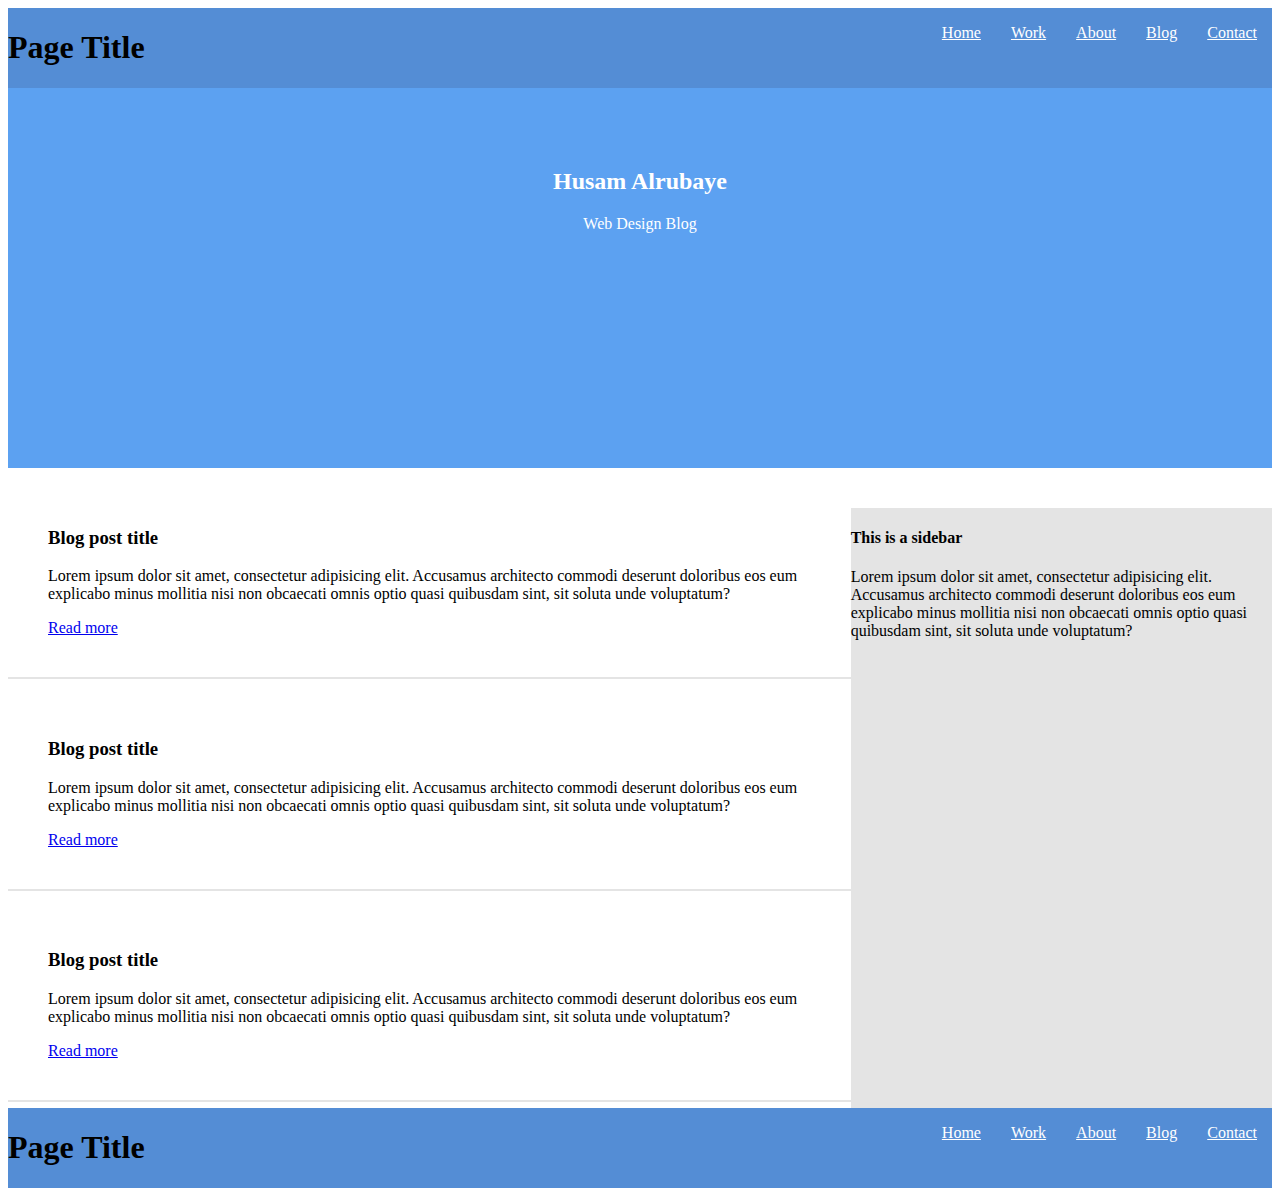
<file: lesson_1/slides/page.html>
<!doctype html>
<html lang="en">
<head>
    <meta charset="UTF-8">
    <meta name="viewport"
          content="width=device-width, user-scalable=no, initial-scale=1.0, maximum-scale=1.0, minimum-scale=1.0">
    <meta http-equiv="X-UA-Compatible" content="ie=edge">

    <link rel="stylesheet" href="css/style.css">

    <title>Document</title>

</head>
<body>

    <header>
        <h1>Page Title</h1>
        <nav>
        <ul>
            <li><a href="#">Home</a></li>
            <li><a href="#">Work</a></li>
            <li><a href="#">About</a></li>
            <li><a href="#">Blog</a></li>
            <li><a href="#">Contact</a></li>
        </ul>
        </nav>
    </header>


    <section id="banner">
        <h2>Husam Alrubaye</h2>
        <p>Web Design Blog</p>
    </section>



    <aside>
        <h4>This is a sidebar</h4>

        <p>Lorem ipsum dolor sit amet, consectetur adipisicing elit.
            Accusamus architecto commodi deserunt doloribus eos eum explicabo
            minus mollitia nisi non obcaecati omnis optio quasi quibusdam
            sint, sit soluta unde voluptatum?
        </p>

    </aside>


    <section id="posts">


        <article>
            <h3>Blog post title</h3>
            <p>Lorem ipsum dolor sit amet, consectetur adipisicing elit.
                Accusamus architecto commodi deserunt doloribus eos eum explicabo
                minus mollitia nisi non obcaecati omnis optio quasi quibusdam
                sint, sit soluta unde voluptatum?
            </p>

            <a href="#">Read more</a>

        </article>


        <article>
            <h3>Blog post title</h3>
            <p>Lorem ipsum dolor sit amet, consectetur adipisicing elit.
                Accusamus architecto commodi deserunt doloribus eos eum explicabo
                minus mollitia nisi non obcaecati omnis optio quasi quibusdam
                sint, sit soluta unde voluptatum?
            </p>

            <a href="#">Read more</a>

        </article>


        <article>
            <h3>Blog post title</h3>
            <p>Lorem ipsum dolor sit amet, consectetur adipisicing elit.
                Accusamus architecto commodi deserunt doloribus eos eum explicabo
                minus mollitia nisi non obcaecati omnis optio quasi quibusdam
                sint, sit soluta unde voluptatum?
            </p>

            <a href="#">Read more</a>

        </article>
    </section>


    <footer>
        <h1>Page Title</h1>
        <nav>
            <ul>
                <li><a href="#">Home</a></li>
                <li><a href="#">Work</a></li>
                <li><a href="#">About</a></li>
                <li><a href="#">Blog</a></li>
                <li><a href="#">Contact</a></li>
            </ul>
        </nav>
    </footer>

</body>
</html>
</file>
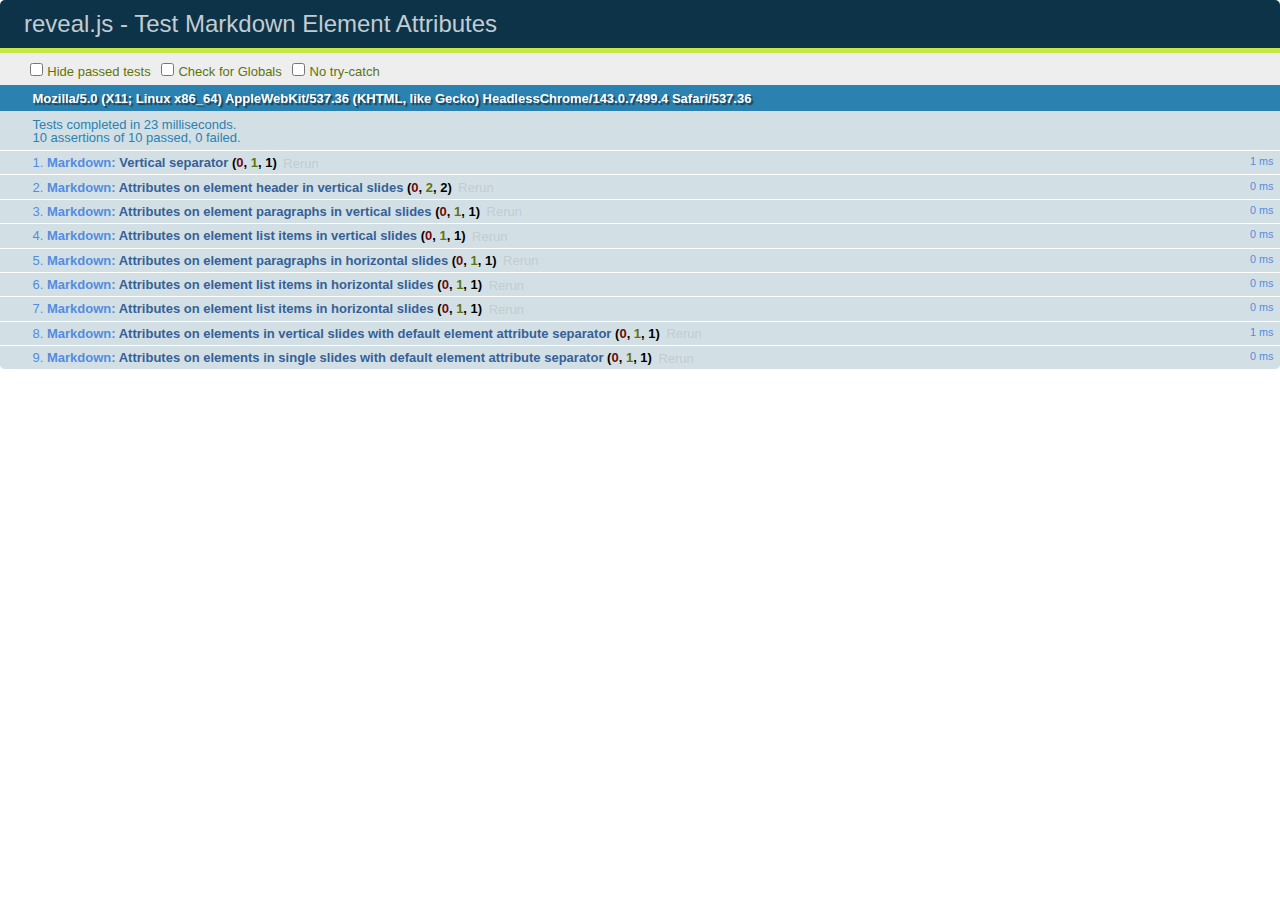
<file: lesson_1/slides/test/test-markdown-element-attributes.html>
<!doctype html>
<html lang="en">

	<head>
		<meta charset="utf-8">

		<title>reveal.js - Test Markdown Element Attributes</title>

		<link rel="stylesheet" href="../css/reveal.css">
		<link rel="stylesheet" href="qunit-1.12.0.css">
	</head>

	<body style="overflow: auto;">

		<div id="qunit"></div>
		<div id="qunit-fixture"></div>

		<div class="reveal" style="display: none;">

			<div class="slides">

				<!-- <section data-markdown="example.md" data-separator="^\n\n\n" data-separator-vertical="^\n\n"></section> -->

				<!-- Slides are separated by newline + three dashes + newline, vertical slides identical but two dashes -->
				<section data-markdown data-separator="^\n---\n$" data-separator-vertical="^\n--\n$" data-element-attributes="{_\s*?([^}]+?)}">>
					<script type="text/template">
						## Slide 1.1
						<!-- {_class="fragment fade-out" data-fragment-index="1"} -->

						--

						## Slide 1.2
						<!-- {_class="fragment shrink"} -->

						Paragraph 1
						<!-- {_class="fragment grow"} -->

						Paragraph 2
						<!-- {_class="fragment grow"} -->

						- list item 1 <!-- {_class="fragment grow"} -->
						- list item 2 <!-- {_class="fragment grow"} -->
						- list item 3 <!-- {_class="fragment grow"} -->


						---

						## Slide 2


						Paragraph 1.2  
						multi-line <!-- {_class="fragment highlight-red"} -->

						Paragraph 2.2 <!-- {_class="fragment highlight-red"} -->

						Paragraph 2.3 <!-- {_class="fragment highlight-red"} -->

						Paragraph 2.4 <!-- {_class="fragment highlight-red"} -->

						- list item 1 <!-- {_class="fragment highlight-green"} -->
						- list item 2<!-- {_class="fragment highlight-green"} -->
						- list item 3<!-- {_class="fragment highlight-green"} -->
						- list item 4
						<!-- {_class="fragment highlight-green"} -->
						- list item 5<!-- {_class="fragment highlight-green"} -->

						Test

						![Example Picture](examples/assets/image2.png)
						<!-- {_class="reveal stretch"} -->

					</script>
				</section>



				<section 	data-markdown data-separator="^\n\n\n"
									data-separator-vertical="^\n\n"
									data-separator-notes="^Note:"
									data-charset="utf-8">
					<script type="text/template">
						# Test attributes in Markdown with default separator
						## Slide 1 Def <!-- .element: class="fragment highlight-red" data-fragment-index="1" -->


						## Slide 2 Def
						<!-- .element: class="fragment highlight-red" -->

					</script>
				</section>

				<section data-markdown>
				  <script type="text/template">
					## Hello world
					A paragraph
					<!-- .element: class="fragment highlight-blue" -->
				  </script>
				</section>

				<section data-markdown>
				  <script type="text/template">
					## Hello world

					Multiple  
					Line
					<!-- .element: class="fragment highlight-blue" -->
				  </script>
				</section>

				<section data-markdown>
				  <script type="text/template">
					## Hello world

					Test<!-- .element: class="fragment highlight-blue" -->

					More Test
				  </script>
				</section>


			</div>

		</div>

		<script src="../lib/js/head.min.js"></script>
		<script src="../js/reveal.js"></script>
		<script src="../plugin/markdown/marked.js"></script>
		<script src="../plugin/markdown/markdown.js"></script>
		<script src="qunit-1.12.0.js"></script>

		<script src="test-markdown-element-attributes.js"></script>

	</body>
</html>
</file>
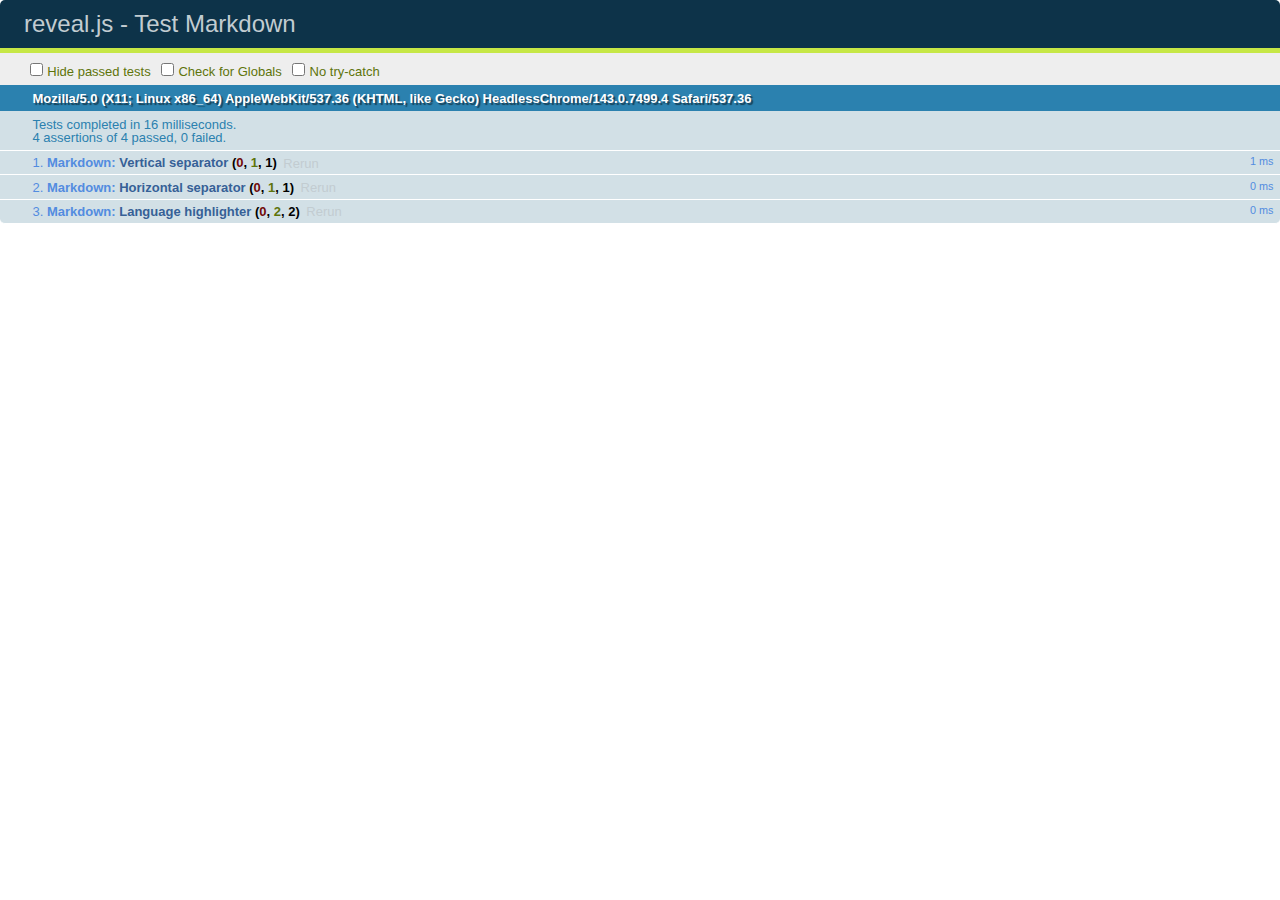
<file: lesson_1/slides/test/test-markdown-external.html>
<!doctype html>
<html lang="en">

	<head>
		<meta charset="utf-8">

		<title>reveal.js - Test Markdown</title>

		<link rel="stylesheet" href="../css/reveal.css">
		<link rel="stylesheet" href="qunit-1.12.0.css">
	</head>

	<body style="overflow: auto;">

		<div id="qunit"></div>
  		<div id="qunit-fixture"></div>

		<div class="reveal" style="display: none;">

			<div class="slides">
				<section data-markdown="simple.md" data-separator="^\n\n\n" data-separator-vertical="^\n\n"></section>
			</div>

		</div>

		<script src="../lib/js/head.min.js"></script>
		<script src="../js/reveal.js"></script>
		<script src="../plugin/highlight/highlight.js"></script>
		<script src="../plugin/markdown/marked.js"></script>
		<script src="../plugin/markdown/markdown.js"></script>
		<script src="qunit-1.12.0.js"></script>

		<script src="test-markdown-external.js"></script>

	</body>
</html>
</file>
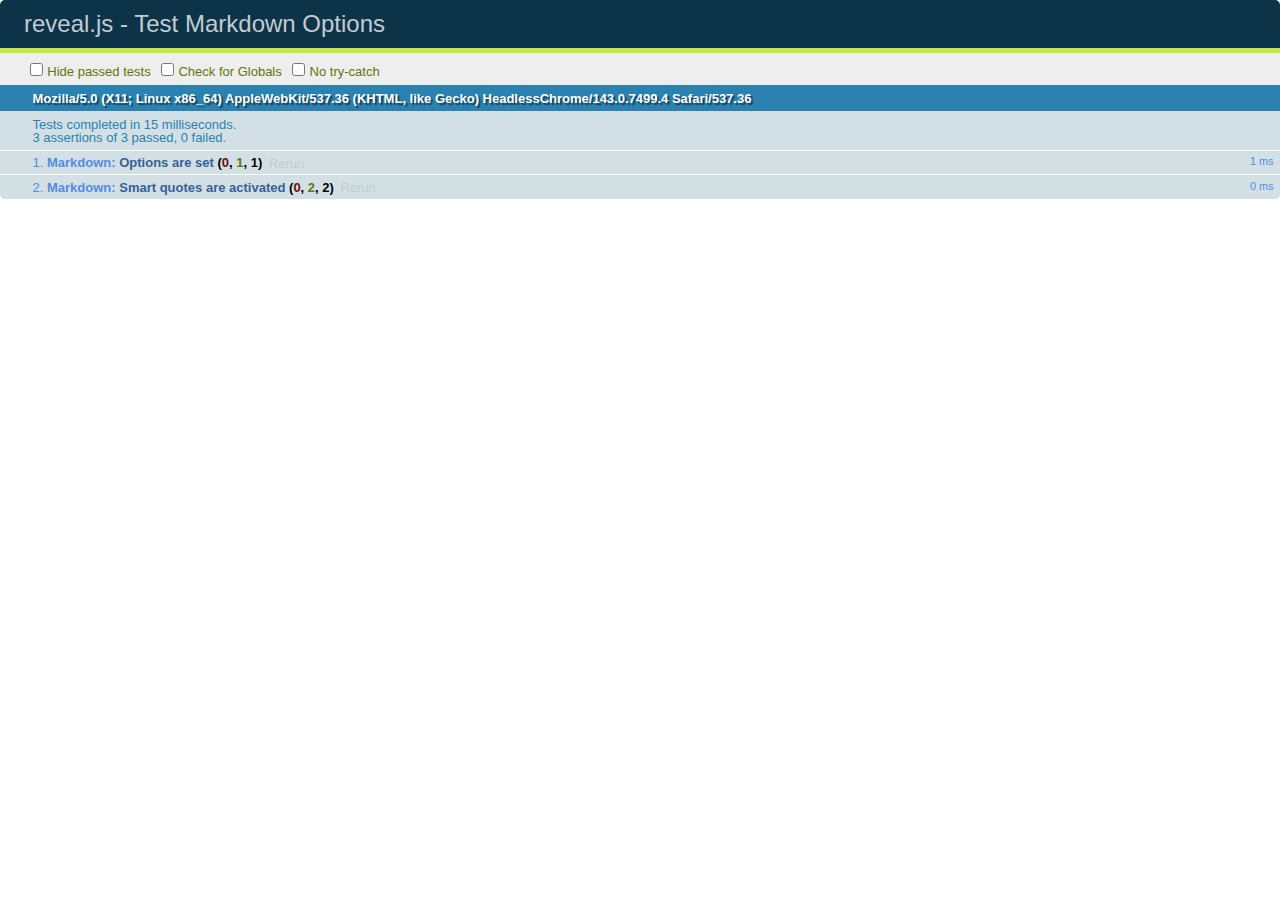
<file: lesson_1/slides/test/test-markdown-options.html>
<!doctype html>
<html lang="en">

	<head>
		<meta charset="utf-8">

		<title>reveal.js - Test Markdown Options</title>

		<link rel="stylesheet" href="../css/reveal.css">
		<link rel="stylesheet" href="qunit-1.12.0.css">
	</head>

	<body style="overflow: auto;">

		<div id="qunit"></div>
		<div id="qunit-fixture"></div>

		<div class="reveal" style="display: none;">

			<div class="slides">

				<section data-markdown>
					<script type="text/template">
						## Testing Markdown Options

						This "slide" should contain 'smart' quotes.
					</script>
				</section>

			</div>

		</div>

		<script src="../lib/js/head.min.js"></script>
		<script src="../js/reveal.js"></script>
		<script src="qunit-1.12.0.js"></script>

		<script src="test-markdown-options.js"></script>

	</body>
</html>
</file>
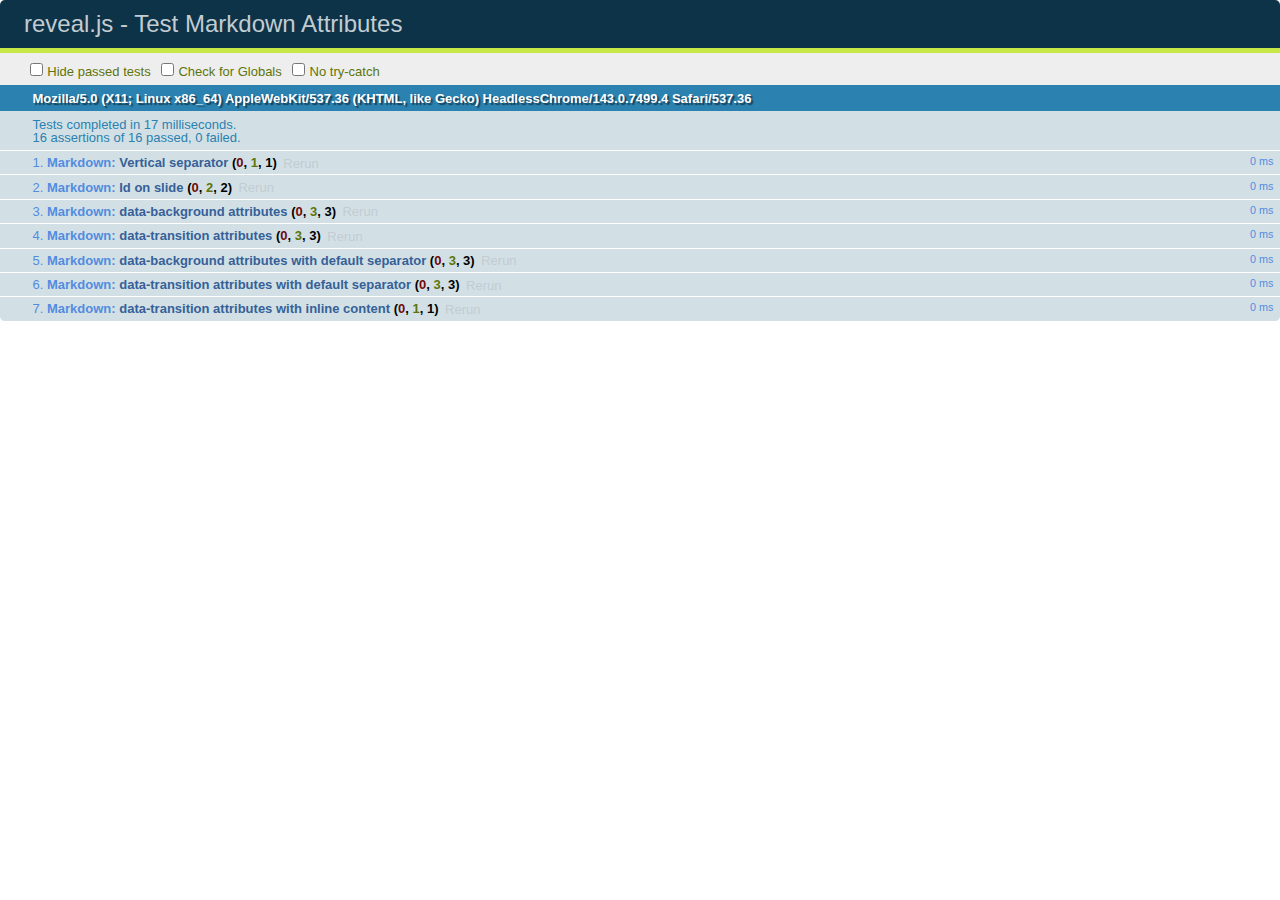
<file: lesson_1/slides/test/test-markdown-slide-attributes.html>
<!doctype html>
<html lang="en">

	<head>
		<meta charset="utf-8">

		<title>reveal.js - Test Markdown Attributes</title>

		<link rel="stylesheet" href="../css/reveal.css">
		<link rel="stylesheet" href="qunit-1.12.0.css">
	</head>

	<body style="overflow: auto;">

		<div id="qunit"></div>
		<div id="qunit-fixture"></div>

		<div class="reveal" style="display: none;">

			<div class="slides">

				<!-- <section data-markdown="example.md" data-separator="^\n\n\n" data-separator-vertical="^\n\n"></section> -->

				<!-- Slides are separated by three lines, vertical slides by two lines, attributes are one any line starting with (spaces and) two dashes -->
				<section 	data-markdown data-separator="^\n\n\n"
									data-separator-vertical="^\n\n"
									data-separator-notes="^Note:"
									data-attributes="--\s(.*?)$"
									data-charset="utf-8">
					<script type="text/template">
						# Test attributes in Markdown
						## Slide 1



						## Slide 2
						<!-- -- id="slide2" data-transition="zoom" data-background="#A0C66B" -->


						## Slide 2.1
						<!-- -- data-background="#ff0000" data-transition="fade" -->


						## Slide 2.2
						[Link to Slide2](#/slide2)



						## Slide 3
						<!-- -- data-transition="zoom" data-background="#C6916B" -->



						## Slide 4
					</script>
				</section>

				<section 	data-markdown data-separator="^\n\n\n"
									data-separator-vertical="^\n\n"
									data-separator-notes="^Note:"
									data-charset="utf-8">
					<script type="text/template">
						# Test attributes in Markdown with default separator
						## Slide 1 Def



						## Slide 2 Def
						<!-- .slide: id="slide2def" data-transition="concave" data-background="#A7C66B" -->


						## Slide 2.1 Def
						<!-- .slide: data-background="#f70000" data-transition="page" -->


						## Slide 2.2 Def
						[Link to Slide2](#/slide2def)



						## Slide 3 Def
						<!-- .slide: data-transition="concave" data-background="#C7916B" -->



						## Slide 4
					</script>
				</section>

				<section data-markdown>
					<script type="text/template">
						<!-- .slide: data-background="#ff0000" -->
						## Hello world
					</script>
				</section>

				<section data-markdown>
					<script type="text/template">
						## Hello world
						<!-- .slide: data-background="#ff0000" -->
					</script>
				</section>

				<section data-markdown>
					<script type="text/template">
						## Hello world

						Test
						<!-- .slide: data-background="#ff0000" -->

						More Test
					</script>
				</section>

			</div>

		</div>

		<script src="../lib/js/head.min.js"></script>
		<script src="../js/reveal.js"></script>
		<script src="../plugin/markdown/marked.js"></script>
		<script src="../plugin/markdown/markdown.js"></script>
		<script src="qunit-1.12.0.js"></script>

		<script src="test-markdown-slide-attributes.js"></script>

	</body>
</html>
</file>
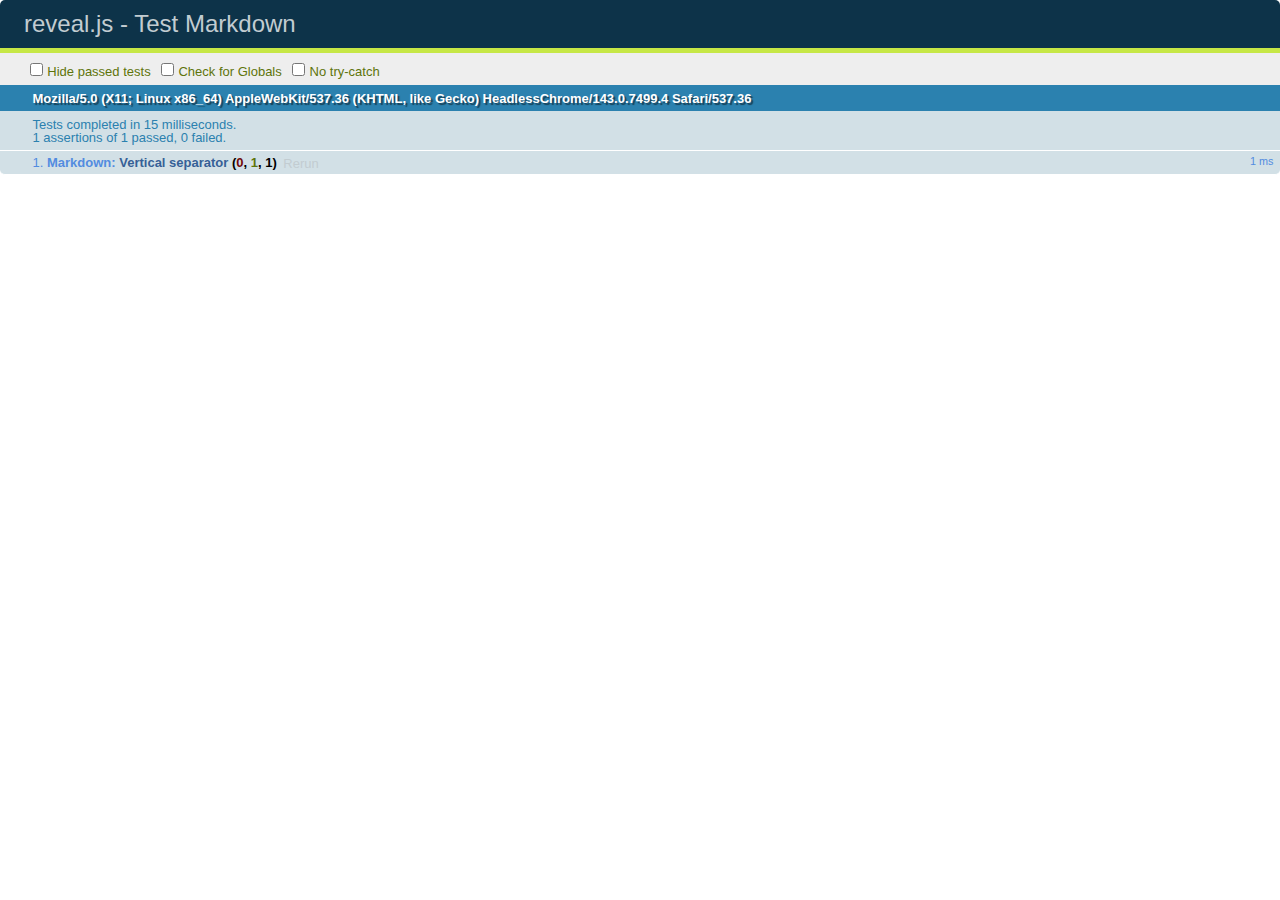
<file: lesson_1/slides/test/test-markdown.html>
<!doctype html>
<html lang="en">

	<head>
		<meta charset="utf-8">

		<title>reveal.js - Test Markdown</title>

		<link rel="stylesheet" href="../css/reveal.css">
		<link rel="stylesheet" href="qunit-1.12.0.css">
	</head>

	<body style="overflow: auto;">

		<div id="qunit"></div>
		<div id="qunit-fixture"></div>

		<div class="reveal" style="display: none;">

			<div class="slides">

				<!-- <section data-markdown="example.md" data-separator="^\n\n\n" data-separator-vertical="^\n\n"></section> -->

				<!-- Slides are separated by newline + three dashes + newline, vertical slides identical but two dashes -->
				<section data-markdown data-separator="^\n---\n$" data-separator-vertical="^\n--\n$">
					<script type="text/template">
						## Slide 1.1

						--

						## Slide 1.2

						---

						## Slide 2
					</script>
				</section>

			</div>

		</div>

		<script src="../lib/js/head.min.js"></script>
		<script src="../js/reveal.js"></script>
		<script src="../plugin/markdown/marked.js"></script>
		<script src="../plugin/markdown/markdown.js"></script>
		<script src="qunit-1.12.0.js"></script>

		<script src="test-markdown.js"></script>

	</body>
</html>
</file>
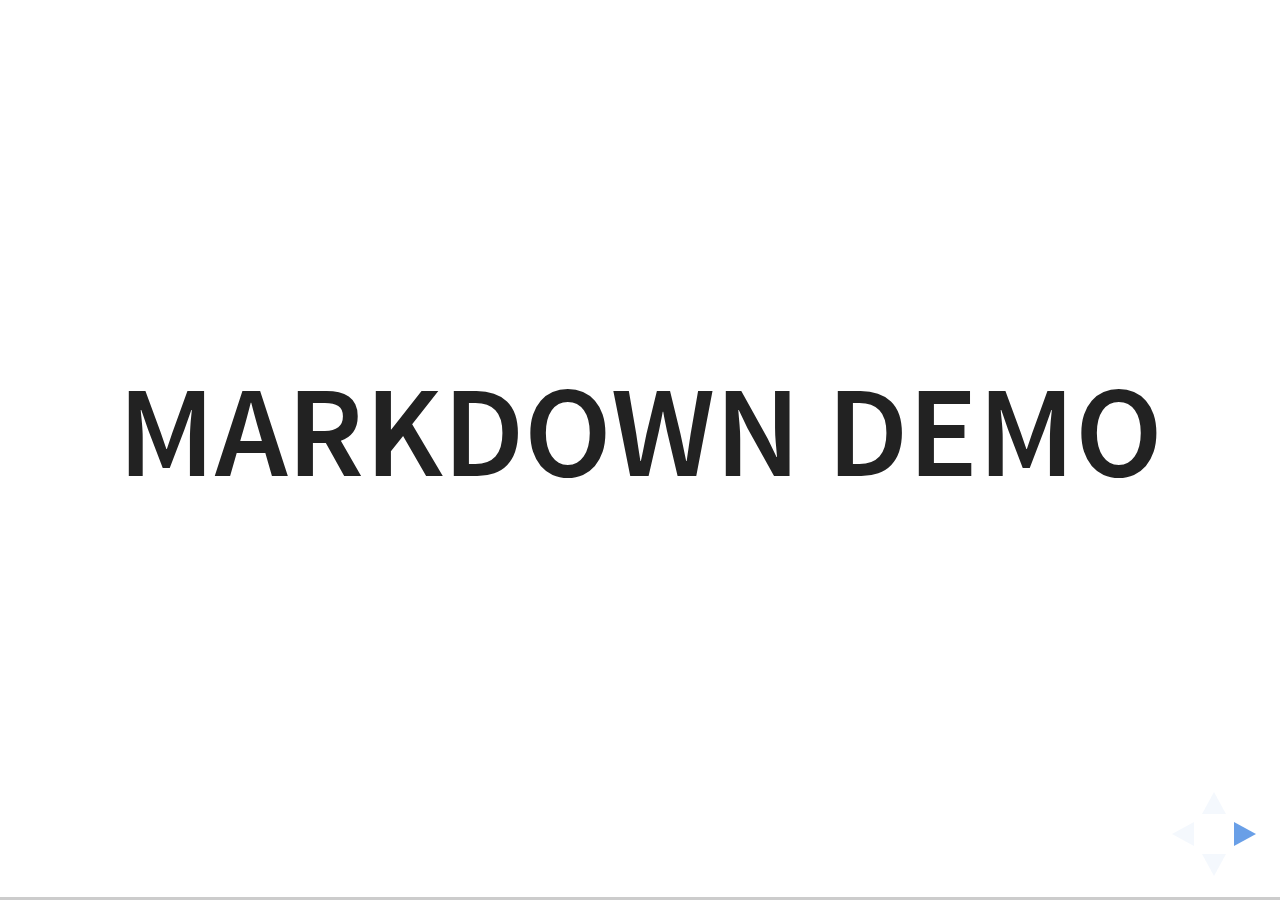
<file: lesson_1/slides/plugin/markdown/example.html>
<!doctype html>
<html lang="en">

	<head>
		<meta charset="utf-8">

		<title>reveal.js - Markdown Demo</title>

		<link rel="stylesheet" href="../../css/reveal.css">
		<link rel="stylesheet" href="../../css/theme/white.css" id="theme">

        <link rel="stylesheet" href="../../lib/css/zenburn.css">
	</head>

	<body>

		<div class="reveal">

			<div class="slides">

                <!-- Use external markdown resource, separate slides by three newlines; vertical slides by two newlines -->
                <section data-markdown="example.md" data-separator="^\n\n\n" data-separator-vertical="^\n\n"></section>

                <!-- Slides are separated by three dashes (quick 'n dirty regular expression) -->
                <section data-markdown data-separator="---">
                    <script type="text/template">
                        ## Demo 1
                        Slide 1
                        ---
                        ## Demo 1
                        Slide 2
                        ---
                        ## Demo 1
                        Slide 3
                    </script>
                </section>

                <!-- Slides are separated by newline + three dashes + newline, vertical slides identical but two dashes -->
                <section data-markdown data-separator="^\n---\n$" data-separator-vertical="^\n--\n$">
                    <script type="text/template">
                        ## Demo 2
                        Slide 1.1

                        --

                        ## Demo 2
                        Slide 1.2

                        ---

                        ## Demo 2
                        Slide 2
                    </script>
                </section>

                <!-- No "extra" slides, since there are no separators defined (so they'll become horizontal rulers) -->
                <section data-markdown>
                    <script type="text/template">
                        A

                        ---

                        B

                        ---

                        C
                    </script>
                </section>

                <!-- Slide attributes -->
                <section data-markdown>
                    <script type="text/template">
                        <!-- .slide: data-background="#000000" -->
                        ## Slide attributes
                    </script>
                </section>

                <!-- Element attributes -->
                <section data-markdown>
                    <script type="text/template">
                        ## Element attributes
                        - Item 1 <!-- .element: class="fragment" data-fragment-index="2" -->
                        - Item 2 <!-- .element: class="fragment" data-fragment-index="1" -->
                    </script>
                </section>

                <!-- Code -->
                <section data-markdown>
                    <script type="text/template">
                        ```php
                        public function foo()
                        {
                            $foo = array(
                                'bar' => 'bar'
                            )
                        }
                        ```
                    </script>
                </section>

            </div>
		</div>

		<script src="../../lib/js/head.min.js"></script>
		<script src="../../js/reveal.js"></script>

		<script>

			Reveal.initialize({
				controls: true,
				progress: true,
				history: true,
				center: true,

				// Optional libraries used to extend on reveal.js
				dependencies: [
					{ src: '../../lib/js/classList.js', condition: function() { return !document.body.classList; } },
					{ src: 'marked.js', condition: function() { return !!document.querySelector( '[data-markdown]' ); } },
                    { src: 'markdown.js', condition: function() { return !!document.querySelector( '[data-markdown]' ); } },
                    { src: '../highlight/highlight.js', async: true, callback: function() { hljs.initHighlightingOnLoad(); } },
					{ src: '../notes/notes.js' }
				]
			});

		</script>

	</body>
</html>
</file>
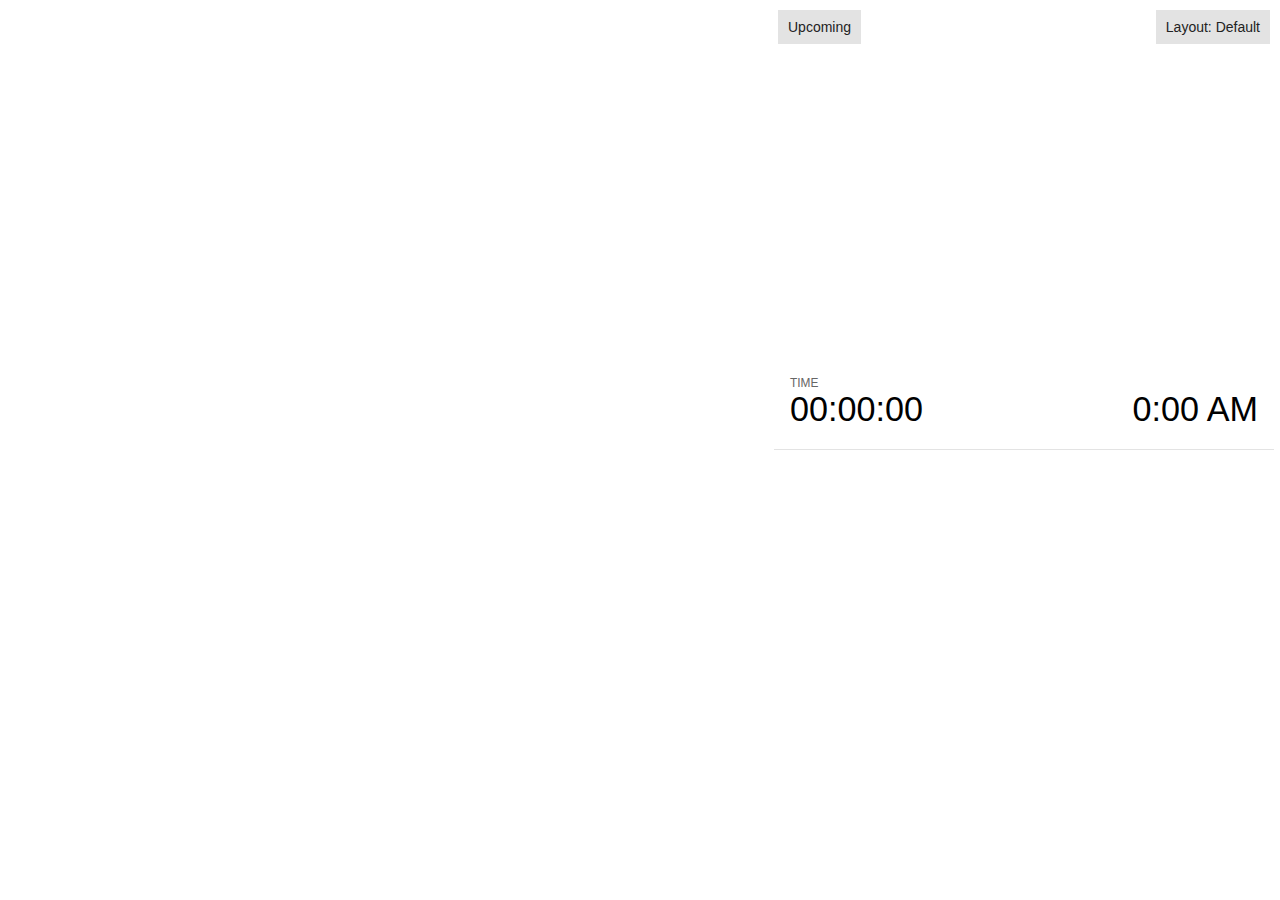
<file: lesson_1/slides/plugin/notes/notes.html>
<!doctype html>
<html lang="en">
	<head>
		<meta charset="utf-8">

		<title>reveal.js - Slide Notes</title>

		<style>
			body {
				font-family: Helvetica;
				font-size: 18px;
			}

			#current-slide,
			#upcoming-slide,
			#speaker-controls {
				padding: 6px;
				box-sizing: border-box;
				-moz-box-sizing: border-box;
			}

			#current-slide iframe,
			#upcoming-slide iframe {
				width: 100%;
				height: 100%;
				border: 1px solid #ddd;
			}

			#current-slide .label,
			#upcoming-slide .label {
				position: absolute;
				top: 10px;
				left: 10px;
				z-index: 2;
			}

			.overlay-element {
				height: 34px;
				line-height: 34px;
				padding: 0 10px;
				text-shadow: none;
				background: rgba( 220, 220, 220, 0.8 );
				color: #222;
				font-size: 14px;
			}

			.overlay-element.interactive:hover {
				background: rgba( 220, 220, 220, 1 );
			}

			#current-slide {
				position: absolute;
				width: 60%;
				height: 100%;
				top: 0;
				left: 0;
				padding-right: 0;
			}

			#upcoming-slide {
				position: absolute;
				width: 40%;
				height: 40%;
				right: 0;
				top: 0;
			}

			/* Speaker controls */
			#speaker-controls {
				position: absolute;
				top: 40%;
				right: 0;
				width: 40%;
				height: 60%;
				overflow: auto;
				font-size: 18px;
			}

				.speaker-controls-time.hidden,
				.speaker-controls-notes.hidden {
					display: none;
				}

				.speaker-controls-time .label,
				.speaker-controls-pace .label,
				.speaker-controls-notes .label {
					text-transform: uppercase;
					font-weight: normal;
					font-size: 0.66em;
					color: #666;
					margin: 0;
				}

				.speaker-controls-time, .speaker-controls-pace {
					border-bottom: 1px solid rgba( 200, 200, 200, 0.5 );
					margin-bottom: 10px;
					padding: 10px 16px;
					padding-bottom: 20px;
					cursor: pointer;
				}

				.speaker-controls-time .reset-button {
					opacity: 0;
					float: right;
					color: #666;
					text-decoration: none;
				}
				.speaker-controls-time:hover .reset-button {
					opacity: 1;
				}

				.speaker-controls-time .timer,
				.speaker-controls-time .clock {
					width: 50%;
				}

				.speaker-controls-time .timer,
				.speaker-controls-time .clock,
				.speaker-controls-time .pacing .hours-value,
				.speaker-controls-time .pacing .minutes-value,
				.speaker-controls-time .pacing .seconds-value {
					font-size: 1.9em;
				}

				.speaker-controls-time .timer {
					float: left;
				}

				.speaker-controls-time .clock {
					float: right;
					text-align: right;
				}

				.speaker-controls-time span.mute {
					opacity: 0.3;
				}

				.speaker-controls-time .pacing-title {
					margin-top: 5px;
				}

				.speaker-controls-time .pacing.ahead {
					color: blue;
				}

				.speaker-controls-time .pacing.on-track {
					color: green;
				}

				.speaker-controls-time .pacing.behind {
					color: red;
				}

				.speaker-controls-notes {
					padding: 10px 16px;
				}

				.speaker-controls-notes .value {
					margin-top: 5px;
					line-height: 1.4;
					font-size: 1.2em;
				}

			/* Layout selector */
			#speaker-layout {
				position: absolute;
				top: 10px;
				right: 10px;
				color: #222;
				z-index: 10;
			}
				#speaker-layout select {
					position: absolute;
					width: 100%;
					height: 100%;
					top: 0;
					left: 0;
					border: 0;
					box-shadow: 0;
					cursor: pointer;
					opacity: 0;

					font-size: 1em;
					background-color: transparent;

					-moz-appearance: none;
					-webkit-appearance: none;
					-webkit-tap-highlight-color: rgba(0, 0, 0, 0);
				}

				#speaker-layout select:focus {
					outline: none;
					box-shadow: none;
				}

			.clear {
				clear: both;
			}

			/* Speaker layout: Wide */
			body[data-speaker-layout="wide"] #current-slide,
			body[data-speaker-layout="wide"] #upcoming-slide {
				width: 50%;
				height: 45%;
				padding: 6px;
			}

			body[data-speaker-layout="wide"] #current-slide {
				top: 0;
				left: 0;
			}

			body[data-speaker-layout="wide"] #upcoming-slide {
				top: 0;
				left: 50%;
			}

			body[data-speaker-layout="wide"] #speaker-controls {
				top: 45%;
				left: 0;
				width: 100%;
				height: 50%;
				font-size: 1.25em;
			}

			/* Speaker layout: Tall */
			body[data-speaker-layout="tall"] #current-slide,
			body[data-speaker-layout="tall"] #upcoming-slide {
				width: 45%;
				height: 50%;
				padding: 6px;
			}

			body[data-speaker-layout="tall"] #current-slide {
				top: 0;
				left: 0;
			}

			body[data-speaker-layout="tall"] #upcoming-slide {
				top: 50%;
				left: 0;
			}

			body[data-speaker-layout="tall"] #speaker-controls {
				padding-top: 40px;
				top: 0;
				left: 45%;
				width: 55%;
				height: 100%;
				font-size: 1.25em;
			}

			/* Speaker layout: Notes only */
			body[data-speaker-layout="notes-only"] #current-slide,
			body[data-speaker-layout="notes-only"] #upcoming-slide {
				display: none;
			}

			body[data-speaker-layout="notes-only"] #speaker-controls {
				padding-top: 40px;
				top: 0;
				left: 0;
				width: 100%;
				height: 100%;
				font-size: 1.25em;
			}

			@media screen and (max-width: 1080px) {
				body[data-speaker-layout="default"] #speaker-controls {
					font-size: 16px;
				}
			}

			@media screen and (max-width: 900px) {
				body[data-speaker-layout="default"] #speaker-controls {
					font-size: 14px;
				}
			}

			@media screen and (max-width: 800px) {
				body[data-speaker-layout="default"] #speaker-controls {
					font-size: 12px;
				}
			}

		</style>
	</head>

	<body>

		<div id="current-slide"></div>
		<div id="upcoming-slide"><span class="overlay-element label">Upcoming</span></div>
		<div id="speaker-controls">
			<div class="speaker-controls-time">
				<h4 class="label">Time <span class="reset-button">Click to Reset</span></h4>
				<div class="clock">
					<span class="clock-value">0:00 AM</span>
				</div>
				<div class="timer">
					<span class="hours-value">00</span><span class="minutes-value">:00</span><span class="seconds-value">:00</span>
				</div>
				<div class="clear"></div>

				<h4 class="label pacing-title" style="display: none">Pacing – Time to finish current slide</h4>
				<div class="pacing" style="display: none">
					<span class="hours-value">00</span><span class="minutes-value">:00</span><span class="seconds-value">:00</span>
				</div>
			</div>

			<div class="speaker-controls-notes hidden">
				<h4 class="label">Notes</h4>
				<div class="value"></div>
			</div>
		</div>
		<div id="speaker-layout" class="overlay-element interactive">
			<span class="speaker-layout-label"></span>
			<select class="speaker-layout-dropdown"></select>
		</div>

		<script src="../../plugin/markdown/marked.js"></script>
		<script>

			(function() {

				var notes,
					notesValue,
					currentState,
					currentSlide,
					upcomingSlide,
					layoutLabel,
					layoutDropdown,
					connected = false;

				var SPEAKER_LAYOUTS = {
					'default': 'Default',
					'wide': 'Wide',
					'tall': 'Tall',
					'notes-only': 'Notes only'
				};

				setupLayout();

				window.addEventListener( 'message', function( event ) {

					var data = JSON.parse( event.data );

					// The overview mode is only useful to the reveal.js instance
					// where navigation occurs so we don't sync it
					if( data.state ) delete data.state.overview;

					// Messages sent by the notes plugin inside of the main window
					if( data && data.namespace === 'reveal-notes' ) {
						if( data.type === 'connect' ) {
							handleConnectMessage( data );
						}
						else if( data.type === 'state' ) {
							handleStateMessage( data );
						}
					}
					// Messages sent by the reveal.js inside of the current slide preview
					else if( data && data.namespace === 'reveal' ) {
						if( /ready/.test( data.eventName ) ) {
							// Send a message back to notify that the handshake is complete
							window.opener.postMessage( JSON.stringify({ namespace: 'reveal-notes', type: 'connected'} ), '*' );
						}
						else if( /slidechanged|fragmentshown|fragmenthidden|paused|resumed/.test( data.eventName ) && currentState !== JSON.stringify( data.state ) ) {

							window.opener.postMessage( JSON.stringify({ method: 'setState', args: [ data.state ]} ), '*' );

						}
					}

				} );

				/**
				 * Called when the main window is trying to establish a
				 * connection.
				 */
				function handleConnectMessage( data ) {

					if( connected === false ) {
						connected = true;

						setupIframes( data );
						setupKeyboard();
						setupNotes();
						setupTimer();
					}

				}

				/**
				 * Called when the main window sends an updated state.
				 */
				function handleStateMessage( data ) {

					// Store the most recently set state to avoid circular loops
					// applying the same state
					currentState = JSON.stringify( data.state );

					// No need for updating the notes in case of fragment changes
					if ( data.notes ) {
						notes.classList.remove( 'hidden' );
						notesValue.style.whiteSpace = data.whitespace;
						if( data.markdown ) {
							notesValue.innerHTML = marked( data.notes );
						}
						else {
							notesValue.innerHTML = data.notes;
						}
					}
					else {
						notes.classList.add( 'hidden' );
					}

					// Update the note slides
					currentSlide.contentWindow.postMessage( JSON.stringify({ method: 'setState', args: [ data.state ] }), '*' );
					upcomingSlide.contentWindow.postMessage( JSON.stringify({ method: 'setState', args: [ data.state ] }), '*' );
					upcomingSlide.contentWindow.postMessage( JSON.stringify({ method: 'next' }), '*' );

				}

				// Limit to max one state update per X ms
				handleStateMessage = debounce( handleStateMessage, 200 );

				/**
				 * Forward keyboard events to the current slide window.
				 * This enables keyboard events to work even if focus
				 * isn't set on the current slide iframe.
				 */
				function setupKeyboard() {

					document.addEventListener( 'keydown', function( event ) {
						currentSlide.contentWindow.postMessage( JSON.stringify({ method: 'triggerKey', args: [ event.keyCode ] }), '*' );
					} );

				}

				/**
				 * Creates the preview iframes.
				 */
				function setupIframes( data ) {

					var params = [
						'receiver',
						'progress=false',
						'history=false',
						'transition=none',
						'autoSlide=0',
						'backgroundTransition=none'
					].join( '&' );

					var urlSeparator = /\?/.test(data.url) ? '&' : '?';
					var hash = '#/' + data.state.indexh + '/' + data.state.indexv;
					var currentURL = data.url + urlSeparator + params + '&postMessageEvents=true' + hash;
					var upcomingURL = data.url + urlSeparator + params + '&controls=false' + hash;

					currentSlide = document.createElement( 'iframe' );
					currentSlide.setAttribute( 'width', 1280 );
					currentSlide.setAttribute( 'height', 1024 );
					currentSlide.setAttribute( 'src', currentURL );
					document.querySelector( '#current-slide' ).appendChild( currentSlide );

					upcomingSlide = document.createElement( 'iframe' );
					upcomingSlide.setAttribute( 'width', 640 );
					upcomingSlide.setAttribute( 'height', 512 );
					upcomingSlide.setAttribute( 'src', upcomingURL );
					document.querySelector( '#upcoming-slide' ).appendChild( upcomingSlide );

				}

				/**
				 * Setup the notes UI.
				 */
				function setupNotes() {

					notes = document.querySelector( '.speaker-controls-notes' );
					notesValue = document.querySelector( '.speaker-controls-notes .value' );

				}

				function getTimings() {

					var slides = Reveal.getSlides();
					var defaultTiming = Reveal.getConfig().defaultTiming;
					if (defaultTiming == null) {
						return null;
					}
					var timings = [];
					for ( var i in slides ) {
						var slide = slides[i];
						var timing = defaultTiming;
						if( slide.hasAttribute( 'data-timing' )) {
							var t = slide.getAttribute( 'data-timing' );
							timing = parseInt(t);
							if( isNaN(timing) ) {
								console.warn("Could not parse timing '" + t + "' of slide " + i + "; using default of " + defaultTiming);
								timing = defaultTiming;
							}
						}
						timings.push(timing);
					}
					return timings;

				}

				/**
				 * Return the number of seconds allocated for presenting
				 * all slides up to and including this one.
				 */
				function getTimeAllocated(timings) {

					var slides = Reveal.getSlides();
					var allocated = 0;
					var currentSlide = Reveal.getSlidePastCount();
					for (var i in slides.slice(0, currentSlide + 1)) {
						allocated += timings[i];
					}
					return allocated;

				}

				/**
				 * Create the timer and clock and start updating them
				 * at an interval.
				 */
				function setupTimer() {

					var start = new Date(),
					timeEl = document.querySelector( '.speaker-controls-time' ),
					clockEl = timeEl.querySelector( '.clock-value' ),
					hoursEl = timeEl.querySelector( '.hours-value' ),
					minutesEl = timeEl.querySelector( '.minutes-value' ),
					secondsEl = timeEl.querySelector( '.seconds-value' ),
					pacingTitleEl = timeEl.querySelector( '.pacing-title' ),
					pacingEl = timeEl.querySelector( '.pacing' ),
					pacingHoursEl = pacingEl.querySelector( '.hours-value' ),
					pacingMinutesEl = pacingEl.querySelector( '.minutes-value' ),
					pacingSecondsEl = pacingEl.querySelector( '.seconds-value' );

					var timings = getTimings();
					if (timings !== null) {
						pacingTitleEl.style.removeProperty('display');
						pacingEl.style.removeProperty('display');
					}

					function _displayTime( hrEl, minEl, secEl, time) {

						var sign = Math.sign(time) == -1 ? "-" : "";
						time = Math.abs(Math.round(time / 1000));
						var seconds = time % 60;
						var minutes = Math.floor( time / 60 ) % 60 ;
						var hours = Math.floor( time / ( 60 * 60 )) ;
						hrEl.innerHTML = sign + zeroPadInteger( hours );
						if (hours == 0) {
							hrEl.classList.add( 'mute' );
						}
						else {
							hrEl.classList.remove( 'mute' );
						}
						minEl.innerHTML = ':' + zeroPadInteger( minutes );
						if (hours == 0 && minutes == 0) {
							minEl.classList.add( 'mute' );
						}
						else {
							minEl.classList.remove( 'mute' );
						}
						secEl.innerHTML = ':' + zeroPadInteger( seconds );
					}

					function _updateTimer() {

						var diff, hours, minutes, seconds,
						now = new Date();

						diff = now.getTime() - start.getTime();

						clockEl.innerHTML = now.toLocaleTimeString( 'en-US', { hour12: true, hour: '2-digit', minute:'2-digit' } );
						_displayTime( hoursEl, minutesEl, secondsEl, diff );
						if (timings !== null) {
							_updatePacing(diff);
						}

					}

					function _updatePacing(diff) {

						var slideEndTiming = getTimeAllocated(timings) * 1000;
						var currentSlide = Reveal.getSlidePastCount();
						var currentSlideTiming = timings[currentSlide] * 1000;
						var timeLeftCurrentSlide = slideEndTiming - diff;
						if (timeLeftCurrentSlide < 0) {
							pacingEl.className = 'pacing behind';
						}
						else if (timeLeftCurrentSlide < currentSlideTiming) {
							pacingEl.className = 'pacing on-track';
						}
						else {
							pacingEl.className = 'pacing ahead';
						}
						_displayTime( pacingHoursEl, pacingMinutesEl, pacingSecondsEl, timeLeftCurrentSlide );

					}

					// Update once directly
					_updateTimer();

					// Then update every second
					setInterval( _updateTimer, 1000 );

					function _resetTimer() {

						if (timings == null) {
							start = new Date();
						}
						else {
							// Reset timer to beginning of current slide
							var slideEndTiming = getTimeAllocated(timings) * 1000;
							var currentSlide = Reveal.getSlidePastCount();
							var currentSlideTiming = timings[currentSlide] * 1000;
							var previousSlidesTiming = slideEndTiming - currentSlideTiming;
							var now = new Date();
							start = new Date(now.getTime() - previousSlidesTiming);
						}
						_updateTimer();

					}

					timeEl.addEventListener( 'click', function() {
						_resetTimer();
						return false;
					} );

				}

				/**
				 * Sets up the speaker view layout and layout selector.
				 */
				function setupLayout() {

					layoutDropdown = document.querySelector( '.speaker-layout-dropdown' );
					layoutLabel = document.querySelector( '.speaker-layout-label' );

					// Render the list of available layouts
					for( var id in SPEAKER_LAYOUTS ) {
						var option = document.createElement( 'option' );
						option.setAttribute( 'value', id );
						option.textContent = SPEAKER_LAYOUTS[ id ];
						layoutDropdown.appendChild( option );
					}

					// Monitor the dropdown for changes
					layoutDropdown.addEventListener( 'change', function( event ) {

						setLayout( layoutDropdown.value );

					}, false );

					// Restore any currently persisted layout
					setLayout( getLayout() );

				}

				/**
				 * Sets a new speaker view layout. The layout is persisted
				 * in local storage.
				 */
				function setLayout( value ) {

					var title = SPEAKER_LAYOUTS[ value ];

					layoutLabel.innerHTML = 'Layout' + ( title ? ( ': ' + title ) : '' );
					layoutDropdown.value = value;

					document.body.setAttribute( 'data-speaker-layout', value );

					// Persist locally
					if( window.localStorage ) {
						window.localStorage.setItem( 'reveal-speaker-layout', value );
					}

				}

				/**
				 * Returns the ID of the most recently set speaker layout
				 * or our default layout if none has been set.
				 */
				function getLayout() {

					if( window.localStorage ) {
						var layout = window.localStorage.getItem( 'reveal-speaker-layout' );
						if( layout ) {
							return layout;
						}
					}

					// Default to the first record in the layouts hash
					for( var id in SPEAKER_LAYOUTS ) {
						return id;
					}

				}

				function zeroPadInteger( num ) {

					var str = '00' + parseInt( num );
					return str.substring( str.length - 2 );

				}

				/**
				 * Limits the frequency at which a function can be called.
				 */
				function debounce( fn, ms ) {

					var lastTime = 0,
						timeout;

					return function() {

						var args = arguments;
						var context = this;

						clearTimeout( timeout );

						var timeSinceLastCall = Date.now() - lastTime;
						if( timeSinceLastCall > ms ) {
							fn.apply( context, args );
							lastTime = Date.now();
						}
						else {
							timeout = setTimeout( function() {
								fn.apply( context, args );
								lastTime = Date.now();
							}, ms - timeSinceLastCall );
						}

					}

				}

			})();

		</script>
	</body>
</html>
</file>
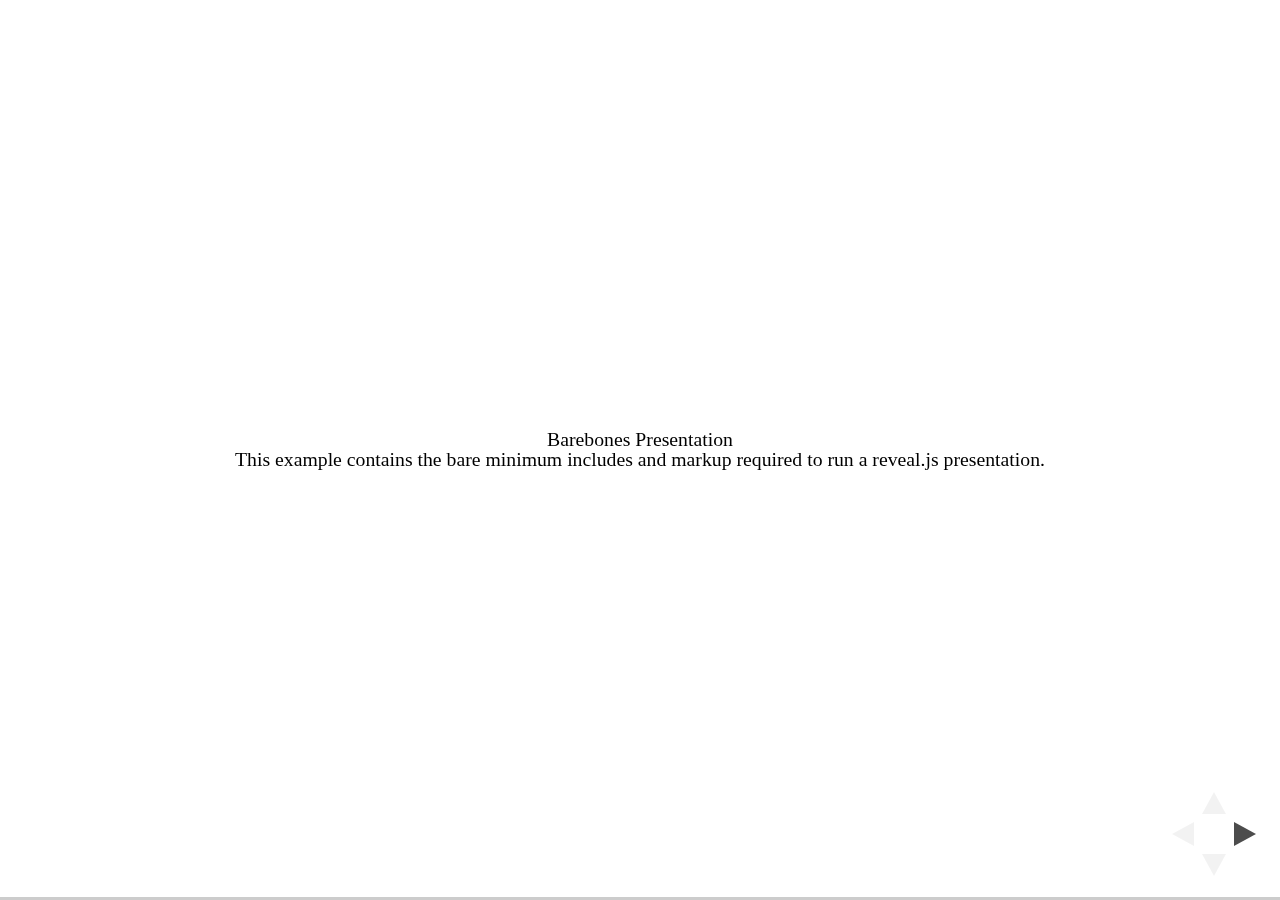
<file: lesson_1/slides/test/examples/barebones.html>
<!doctype html>
<html lang="en">

	<head>
		<meta charset="utf-8">

		<title>reveal.js - Barebones</title>

		<link rel="stylesheet" href="../../css/reveal.css">
	</head>

	<body>

		<div class="reveal">

			<div class="slides">

				<section>
					<h2>Barebones Presentation</h2>
					<p>This example contains the bare minimum includes and markup required to run a reveal.js presentation.</p>
				</section>

				<section>
					<h2>No Theme</h2>
					<p>There's no theme included, so it will fall back on browser defaults.</p>
				</section>

			</div>

		</div>

		<script src="../../js/reveal.js"></script>

		<script>

			Reveal.initialize();

		</script>

	</body>
</html>
</file>
<file: lesson_1/slides/css/style.css>
header,
footer{
    width:100%;
    background: #548dd5;
    overflow: hidden;
}
header h1,
footer h1{
    float: left;
}
header > nav,
footer > nav{
    float: right;
}
nav > ul > li{
    float: left;
    list-style: none;
}
nav a {
    padding:10px 15px;
    color: #fff;
}

#banner{
    text-align: center;
    background: #5CA1F1;
    height:260px;
    padding:60px;
    color: #fff;
}
aside{
    float: right;
    width: 33.3333333%;
    background: #e4e4e4;
    height:600px;
    margin-top:40px;
}
#posts{
    float: left;
    width: 66.66666%;
}
article{
    padding:40px;
    border-bottom:2px solid #e4e4e4;
}
</file>
<file: lesson_1/slides/css/theme/white.css>
/**
 * White theme for reveal.js. This is the opposite of the 'black' theme.
 *
 * By Hakim El Hattab, http://hakim.se
 */
@import url(../../lib/font/source-sans-pro/source-sans-pro.css);
section.has-dark-background, section.has-dark-background h1, section.has-dark-background h2, section.has-dark-background h3, section.has-dark-background h4, section.has-dark-background h5, section.has-dark-background h6 {
  color: #fff; }

/*********************************************
 * GLOBAL STYLES
 *********************************************/
body {
  background: #fff;
  background-color: #fff; }

.reveal {
  font-family: "Source Sans Pro", Helvetica, sans-serif;
  font-size: 42px;
  font-weight: normal;
  color: #222; }

::selection {
  color: #fff;
  background: #98bdef;
  text-shadow: none; }

::-moz-selection {
  color: #fff;
  background: #98bdef;
  text-shadow: none; }

.reveal .slides > section,
.reveal .slides > section > section {
  line-height: 1.3;
  font-weight: inherit; }

/*********************************************
 * HEADERS
 *********************************************/
.reveal h1,
.reveal h2,
.reveal h3,
.reveal h4,
.reveal h5,
.reveal h6 {
  margin: 0 0 20px 0;
  color: #222;
  font-family: "Source Sans Pro", Helvetica, sans-serif;
  font-weight: 600;
  line-height: 1.2;
  letter-spacing: normal;
  text-transform: uppercase;
  text-shadow: none;
  word-wrap: break-word; }

.reveal h1 {
  font-size: 2.5em; }

.reveal h2 {
  font-size: 1.6em; }

.reveal h3 {
  font-size: 1.3em; }

.reveal h4 {
  font-size: 1em; }

.reveal h1 {
  text-shadow: none; }

/*********************************************
 * OTHER
 *********************************************/
.reveal p {
  margin: 20px 0;
  line-height: 1.3; }

/* Ensure certain elements are never larger than the slide itself */
.reveal img,
.reveal video,
.reveal iframe {
  max-width: 95%;
  max-height: 95%; }

.reveal strong,
.reveal b {
  font-weight: bold; }

.reveal em {
  font-style: italic; }

.reveal ol,
.reveal dl,
.reveal ul {
  display: inline-block;
  text-align: left;
  margin: 0 0 0 1em; }

.reveal ol {
  list-style-type: decimal; }

.reveal ul {
  list-style-type: disc; }

.reveal ul ul {
  list-style-type: square; }

.reveal ul ul ul {
  list-style-type: circle; }

.reveal ul ul,
.reveal ul ol,
.reveal ol ol,
.reveal ol ul {
  display: block;
  margin-left: 40px; }

.reveal dt {
  font-weight: bold; }

.reveal dd {
  margin-left: 40px; }

.reveal q,
.reveal blockquote {
  quotes: none; }

.reveal blockquote {
  display: block;
  position: relative;
  width: 70%;
  margin: 20px auto;
  padding: 5px;
  font-style: italic;
  background: rgba(255, 255, 255, 0.05);
  box-shadow: 0px 0px 2px rgba(0, 0, 0, 0.2); }

.reveal blockquote p:first-child,
.reveal blockquote p:last-child {
  display: inline-block; }

.reveal q {
  font-style: italic; }

.reveal pre {
  display: block;
  position: relative;
  width: 90%;
  margin: 20px auto;
  text-align: left;
  font-size: 0.55em;
  font-family: monospace;
  line-height: 1.2em;
  word-wrap: break-word;
  box-shadow: 0px 0px 6px rgba(0, 0, 0, 0.3); }

.reveal code {
  font-family: monospace; }

.reveal pre code {
  display: block;
  padding: 5px;
  overflow: auto;
  max-height: 400px;
  word-wrap: normal; }

.reveal table {
  margin: auto;
  border-collapse: collapse;
  border-spacing: 0; }

.reveal table th {
  font-weight: bold; }

.reveal table th,
.reveal table td {
  text-align: left;
  padding: 0.2em 0.5em 0.2em 0.5em;
  border-bottom: 1px solid; }

.reveal table th[align="center"],
.reveal table td[align="center"] {
  text-align: center; }

.reveal table th[align="right"],
.reveal table td[align="right"] {
  text-align: right; }

.reveal table tbody tr:last-child th,
.reveal table tbody tr:last-child td {
  border-bottom: none; }

.reveal sup {
  vertical-align: super; }

.reveal sub {
  vertical-align: sub; }

.reveal small {
  display: inline-block;
  font-size: 0.6em;
  line-height: 1.2em;
  vertical-align: top; }

.reveal small * {
  vertical-align: top; }

/*********************************************
 * LINKS
 *********************************************/
.reveal a {
  color: #2a76dd;
  text-decoration: none;
  -webkit-transition: color .15s ease;
  -moz-transition: color .15s ease;
  transition: color .15s ease; }

.reveal a:hover {
  color: #6ca0e8;
  text-shadow: none;
  border: none; }

.reveal .roll span:after {
  color: #fff;
  background: #1a53a1; }

/*********************************************
 * IMAGES
 *********************************************/
.reveal section img {
  margin: 15px 0px;
  background: rgba(255, 255, 255, 0.12);
  border: 4px solid #222;
  box-shadow: 0 0 10px rgba(0, 0, 0, 0.15); }

.reveal section img.plain {
  border: 0;
  box-shadow: none; }

.reveal a img {
  -webkit-transition: all .15s linear;
  -moz-transition: all .15s linear;
  transition: all .15s linear; }

.reveal a:hover img {
  background: rgba(255, 255, 255, 0.2);
  border-color: #2a76dd;
  box-shadow: 0 0 20px rgba(0, 0, 0, 0.55); }

/*********************************************
 * NAVIGATION CONTROLS
 *********************************************/
.reveal .controls .navigate-left,
.reveal .controls .navigate-left.enabled {
  border-right-color: #2a76dd; }

.reveal .controls .navigate-right,
.reveal .controls .navigate-right.enabled {
  border-left-color: #2a76dd; }

.reveal .controls .navigate-up,
.reveal .controls .navigate-up.enabled {
  border-bottom-color: #2a76dd; }

.reveal .controls .navigate-down,
.reveal .controls .navigate-down.enabled {
  border-top-color: #2a76dd; }

.reveal .controls .navigate-left.enabled:hover {
  border-right-color: #6ca0e8; }

.reveal .controls .navigate-right.enabled:hover {
  border-left-color: #6ca0e8; }

.reveal .controls .navigate-up.enabled:hover {
  border-bottom-color: #6ca0e8; }

.reveal .controls .navigate-down.enabled:hover {
  border-top-color: #6ca0e8; }

/*********************************************
 * PROGRESS BAR
 *********************************************/
.reveal .progress {
  background: rgba(0, 0, 0, 0.2); }

.reveal .progress span {
  background: #2a76dd;
  -webkit-transition: width 800ms cubic-bezier(0.26, 0.86, 0.44, 0.985);
  -moz-transition: width 800ms cubic-bezier(0.26, 0.86, 0.44, 0.985);
  transition: width 800ms cubic-bezier(0.26, 0.86, 0.44, 0.985); }
</file>
<file: lesson_1/slides/lib/css/zenburn.css>
/*

Zenburn style from voldmar.ru (c) Vladimir Epifanov <voldmar@voldmar.ru>
based on dark.css by Ivan Sagalaev

*/

.hljs {
  display: block;
  overflow-x: auto;
  padding: 0.5em;
  background: #3f3f3f;
  color: #dcdcdc;
}

.hljs-keyword,
.hljs-selector-tag,
.hljs-tag {
  color: #e3ceab;
}

.hljs-template-tag {
  color: #dcdcdc;
}

.hljs-number {
  color: #8cd0d3;
}

.hljs-variable,
.hljs-template-variable,
.hljs-attribute {
  color: #efdcbc;
}

.hljs-literal {
  color: #efefaf;
}

.hljs-subst {
  color: #8f8f8f;
}

.hljs-title,
.hljs-name,
.hljs-selector-id,
.hljs-selector-class,
.hljs-section,
.hljs-type {
  color: #efef8f;
}

.hljs-symbol,
.hljs-bullet,
.hljs-link {
  color: #dca3a3;
}

.hljs-deletion,
.hljs-string,
.hljs-built_in,
.hljs-builtin-name {
  color: #cc9393;
}

.hljs-addition,
.hljs-comment,
.hljs-quote,
.hljs-meta {
  color: #7f9f7f;
}


.hljs-emphasis {
  font-style: italic;
}

.hljs-strong {
  font-weight: bold;
}
</file>
<file: lesson_1/slides/test/qunit-1.12.0.css>
/**
 * QUnit v1.12.0 - A JavaScript Unit Testing Framework
 *
 * http://qunitjs.com
 *
 * Copyright 2012 jQuery Foundation and other contributors
 * Released under the MIT license.
 * http://jquery.org/license
 */

/** Font Family and Sizes */

#qunit-tests, #qunit-header, #qunit-banner, #qunit-testrunner-toolbar, #qunit-userAgent, #qunit-testresult {
	font-family: "Helvetica Neue Light", "HelveticaNeue-Light", "Helvetica Neue", Calibri, Helvetica, Arial, sans-serif;
}

#qunit-testrunner-toolbar, #qunit-userAgent, #qunit-testresult, #qunit-tests li { font-size: small; }
#qunit-tests { font-size: smaller; }


/** Resets */

#qunit-tests, #qunit-header, #qunit-banner, #qunit-userAgent, #qunit-testresult, #qunit-modulefilter {
	margin: 0;
	padding: 0;
}


/** Header */

#qunit-header {
	padding: 0.5em 0 0.5em 1em;

	color: #8699a4;
	background-color: #0d3349;

	font-size: 1.5em;
	line-height: 1em;
	font-weight: normal;

	border-radius: 5px 5px 0 0;
	-moz-border-radius: 5px 5px 0 0;
	-webkit-border-top-right-radius: 5px;
	-webkit-border-top-left-radius: 5px;
}

#qunit-header a {
	text-decoration: none;
	color: #c2ccd1;
}

#qunit-header a:hover,
#qunit-header a:focus {
	color: #fff;
}

#qunit-testrunner-toolbar label {
	display: inline-block;
	padding: 0 .5em 0 .1em;
}

#qunit-banner {
	height: 5px;
}

#qunit-testrunner-toolbar {
	padding: 0.5em 0 0.5em 2em;
	color: #5E740B;
	background-color: #eee;
	overflow: hidden;
}

#qunit-userAgent {
	padding: 0.5em 0 0.5em 2.5em;
	background-color: #2b81af;
	color: #fff;
	text-shadow: rgba(0, 0, 0, 0.5) 2px 2px 1px;
}

#qunit-modulefilter-container {
	float: right;
}

/** Tests: Pass/Fail */

#qunit-tests {
	list-style-position: inside;
}

#qunit-tests li {
	padding: 0.4em 0.5em 0.4em 2.5em;
	border-bottom: 1px solid #fff;
	list-style-position: inside;
}

#qunit-tests.hidepass li.pass, #qunit-tests.hidepass li.running  {
	display: none;
}

#qunit-tests li strong {
	cursor: pointer;
}

#qunit-tests li a {
	padding: 0.5em;
	color: #c2ccd1;
	text-decoration: none;
}
#qunit-tests li a:hover,
#qunit-tests li a:focus {
	color: #000;
}

#qunit-tests li .runtime {
	float: right;
	font-size: smaller;
}

.qunit-assert-list {
	margin-top: 0.5em;
	padding: 0.5em;

	background-color: #fff;

	border-radius: 5px;
	-moz-border-radius: 5px;
	-webkit-border-radius: 5px;
}

.qunit-collapsed {
	display: none;
}

#qunit-tests table {
	border-collapse: collapse;
	margin-top: .2em;
}

#qunit-tests th {
	text-align: right;
	vertical-align: top;
	padding: 0 .5em 0 0;
}

#qunit-tests td {
	vertical-align: top;
}

#qunit-tests pre {
	margin: 0;
	white-space: pre-wrap;
	word-wrap: break-word;
}

#qunit-tests del {
	background-color: #e0f2be;
	color: #374e0c;
	text-decoration: none;
}

#qunit-tests ins {
	background-color: #ffcaca;
	color: #500;
	text-decoration: none;
}

/*** Test Counts */

#qunit-tests b.counts                       { color: black; }
#qunit-tests b.passed                       { color: #5E740B; }
#qunit-tests b.failed                       { color: #710909; }

#qunit-tests li li {
	padding: 5px;
	background-color: #fff;
	border-bottom: none;
	list-style-position: inside;
}

/*** Passing Styles */

#qunit-tests li li.pass {
	color: #3c510c;
	background-color: #fff;
	border-left: 10px solid #C6E746;
}

#qunit-tests .pass                          { color: #528CE0; background-color: #D2E0E6; }
#qunit-tests .pass .test-name               { color: #366097; }

#qunit-tests .pass .test-actual,
#qunit-tests .pass .test-expected           { color: #999999; }

#qunit-banner.qunit-pass                    { background-color: #C6E746; }

/*** Failing Styles */

#qunit-tests li li.fail {
	color: #710909;
	background-color: #fff;
	border-left: 10px solid #EE5757;
	white-space: pre;
}

#qunit-tests > li:last-child {
	border-radius: 0 0 5px 5px;
	-moz-border-radius: 0 0 5px 5px;
	-webkit-border-bottom-right-radius: 5px;
	-webkit-border-bottom-left-radius: 5px;
}

#qunit-tests .fail                          { color: #000000; background-color: #EE5757; }
#qunit-tests .fail .test-name,
#qunit-tests .fail .module-name             { color: #000000; }

#qunit-tests .fail .test-actual             { color: #EE5757; }
#qunit-tests .fail .test-expected           { color: green;   }

#qunit-banner.qunit-fail                    { background-color: #EE5757; }


/** Result */

#qunit-testresult {
	padding: 0.5em 0.5em 0.5em 2.5em;

	color: #2b81af;
	background-color: #D2E0E6;

	border-bottom: 1px solid white;
}
#qunit-testresult .module-name {
	font-weight: bold;
}

/** Fixture */

#qunit-fixture {
	position: absolute;
	top: -10000px;
	left: -10000px;
	width: 1000px;
	height: 1000px;
}
</file>
